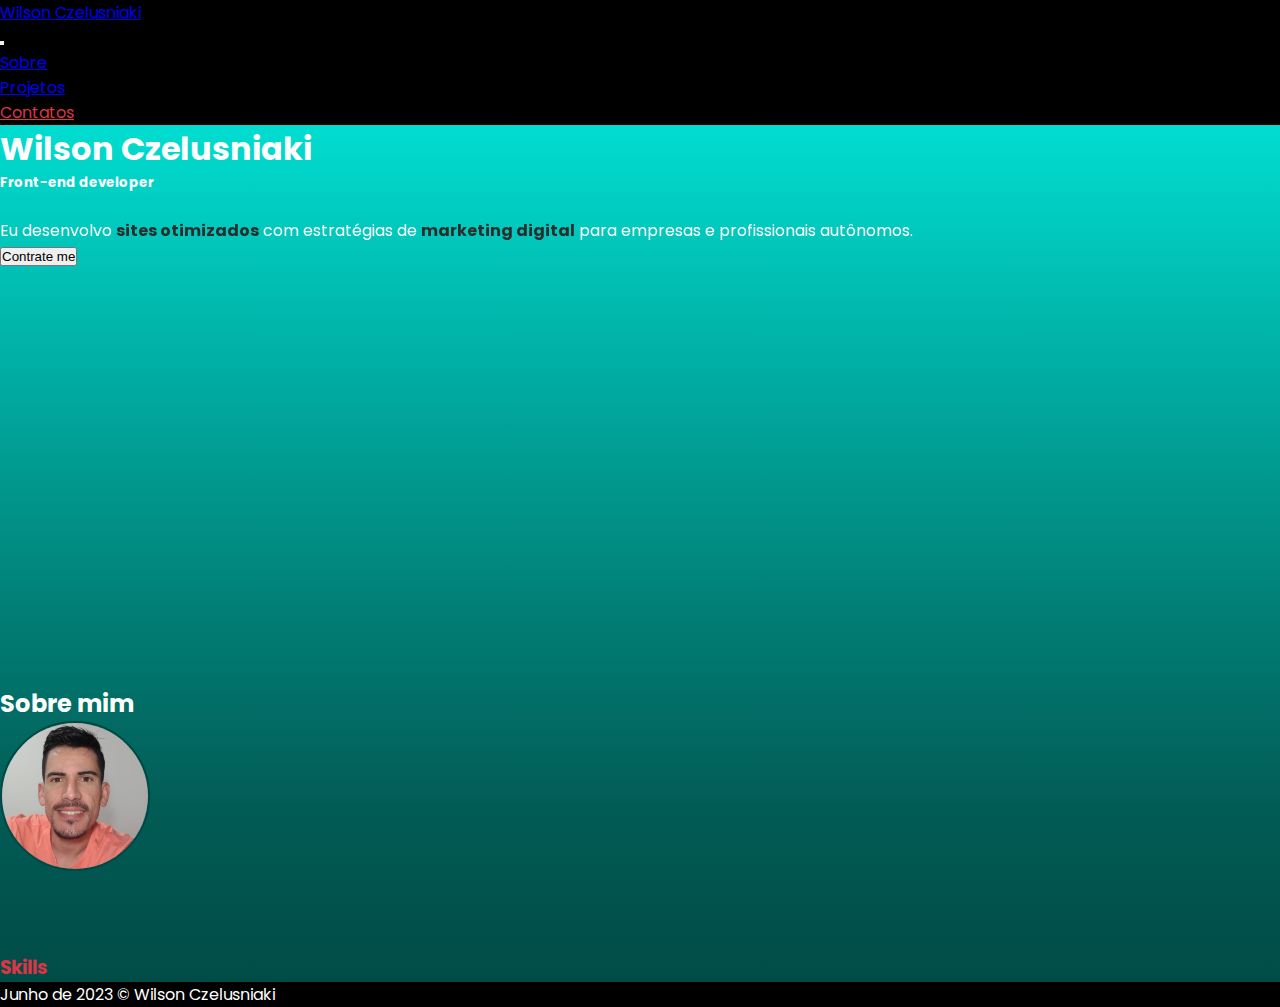
<file: index.html>
<!DOCTYPE html>
<html lang="pt-br">
  <head>
    <meta charset="UTF-8" />
    <meta name="viewport" content="width=device-width, initial-scale=1.0" />
    <title>Wilson Czelusniaki</title>

    <!--Favicom-->

    <link rel="shortcut icon" href="../img/" type="image/x-icon" />

    <!--Css-->

    <link rel="stylesheet" href="style.css" />

    <!--Font Google-->

    <link rel="preconnect" href="https://fonts.googleapis.com" />
    <link rel="preconnect" href="https://fonts.gstatic.com" crossorigin />
    <link
      href="https://fonts.googleapis.com/css2?family=Poppins:ital,wght@0,300;0,400;0,700;1,300;1,400;1,700&display=swap"
      rel="stylesheet"
    />

    <!--Bootstrap css-->

    <link
      href="https://cdn.jsdelivr.net/npm/bootstrap@5.3.0/dist/css/bootstrap.min.css"
      rel="stylesheet"
      integrity="sha384-9ndCyUaIbzAi2FUVXJi0CjmCapSmO7SnpJef0486qhLnuZ2cdeRhO02iuK6FUUVM"
      crossorigin="anonymous"
    />

    <!--Font Awensome-->

    <link
      rel="stylesheet"
      href="https://cdnjs.cloudflare.com/ajax/libs/font-awesome/6.4.0/css/all.min.css"
      integrity="sha512-iecdLmaskl7CVkqkXNQ/ZH/XLlvWZOJyj7Yy7tcenmpD1ypASozpmT/E0iPtmFIB46ZmdtAc9eNBvH0H/ZpiBw=="
      crossorigin="anonymous"
      referrerpolicy="no-referrer"
    />

    <!--Data Aos-->
    <link rel="stylesheet" href="https://unpkg.com/aos@next/dist/aos.css" />
  </head>
  <body id="body">
    <header class="header" id="menu1">
      <nav class="navbar navbar-expand-xl navbar-dark">
        <div class="container-fluid">
          <div class="col-10">
            <a class="navbar-brand float-start mx-3" href="#"
              >Wilson Czelusniaki</a
            >
          </div>
          <button
            class="navbar-toggler"
            type="button"
            data-bs-toggle="collapse"
            data-bs-target="#navbarNav"
            aria-controls="navbarNav"
            aria-expanded="false"
            aria-label="Toggle navigation"
          >
            <span id="hamb" class="navbar-toggler-icon"></span>
          </button>
          <div class="collapse navbar-collapse" id="navbarNav">
            <ul class="navbar-nav text-center">
              <li class="nav-item">
                <a class="nav-link" aria-current="page" href="#">Sobre</a>
              </li>
              <li class="nav-item">
                <a class="nav-link" href="#">Projetos</a>
              </li>
              <li class="nav-item">
                <a id="contatos" class="nav-link active" href="#"> Contatos </a>
              </li>
            </ul>
          </div>
        </div>
      </nav>
    </header>

    <!--Home-->

    <section id="section1" class="container">
      <div class="pt-5">
        <h1 class="text-center mt-5">Wilson Czelusniaki</h1>
        <h5 class="text-center">Front-end developer</h5>
        <br />
        <p
          data-aos="fade-right"
          data-aos-offset="300"
          data-aos-easing="ease-in-sine"
          data-aos-duration="2000"
          class="text-center p-4 my-3 mx-2"
        >
          Eu desenvolvo <b>sites otimizados</b> com estratégias de
          <b>marketing digital</b> para empresas e profissionais autônomos.
        </p>
      </div>
      <div class="text-center my-5">
        <a href="#"><i class="fa-brands fa-linkedin mx-2 social"></i></a>
        <a href="#"><i class="fa-brands fa-github mx-2 social"></i></a>
        <a href="#"><i class="fa-brands fa-instagram mx-2 social"></i></a>
        <a href="#"><i class="fa-brands fa-google mx-2 social"></i></a>
      </div>
      <div class="text-center mt-5">
        <button type="button" class="btn btn-danger">Contrate me</button>
      </div>
    </section>

    <!--Sobre-->
    <section class="section2 container-fluid bg-light pt-5">
      <div class="sobre container">
        <h2 class="text-center py-5">Sobre mim</h2>
      </div>
      <div class="container text-center">
        <img
          src="/img/wilson.jpg"
          class="img-fluid"
          alt="Imagem"
          id="foto1"
          data-aos="zoom-in"
          data-aos-duration="1500"
        />
      </div>

      <div class="container textoSobre col-10">
        <p data-aos="zoom-in" data-aos-duration="2000" class="p-5">
          Lorem ipsum dolor sit amet consectetur adipisicing elit. Est, nostrum
          at? Ipsa quae tenetur saepe magni illum! Quae cum sequi non minus
          autem velit delectus porro dolores assumenda quaerat corporis, maxime
          accusantium. Sint nobis, debitis et molestiae quisquam eius eum totam
          esse officia aut alias necessitatibus a rerum, veritatis natus!
        </p>
      </div>

      <div class="container">
        <div class="skills pb-3">
          <h3 class="text-start">Skills</h3>
        </div>
        <div id="icones" class="text-start pb-4">
          <i class="ico fa-brands fa-html5 fa-xl mx-2"></i>
          <i class="ico fa-brands fa-css3-alt fa-xl mx-2"></i>
          <i class="ico fa-brands fa-js fa-xl mx-2"></i>
          <i class="ico fa-brands fa-sass fa-xl mx-2"></i>
          <i class="ico fa-brands fa-bootstrap fa-xl mx-2"></i>
          <i class="ico fa-brands fa-git-alt fa-xl mx-2"></i>
        </div>
      </div>
    </section>

    <footer id="footer" class="text-center p-1">
      <p class="text-light m-1">Junho de 2023 &copy; Wilson Czelusniaki</p>
    </footer>

    <!--Bootstrap js-->

    <script
      src="https://cdn.jsdelivr.net/npm/bootstrap@5.3.0/dist/js/bootstrap.bundle.min.js"
      integrity="sha384-geWF76RCwLtnZ8qwWowPQNguL3RmwHVBC9FhGdlKrxdiJJigb/j/68SIy3Te4Bkz"
      crossorigin="anonymous"
    ></script>

    <!--Data Aos JS-->
    <script src="https://unpkg.com/aos@next/dist/aos.js"></script>
    <script>
      AOS.init();
    </script>
  </body>
</html>
</file>
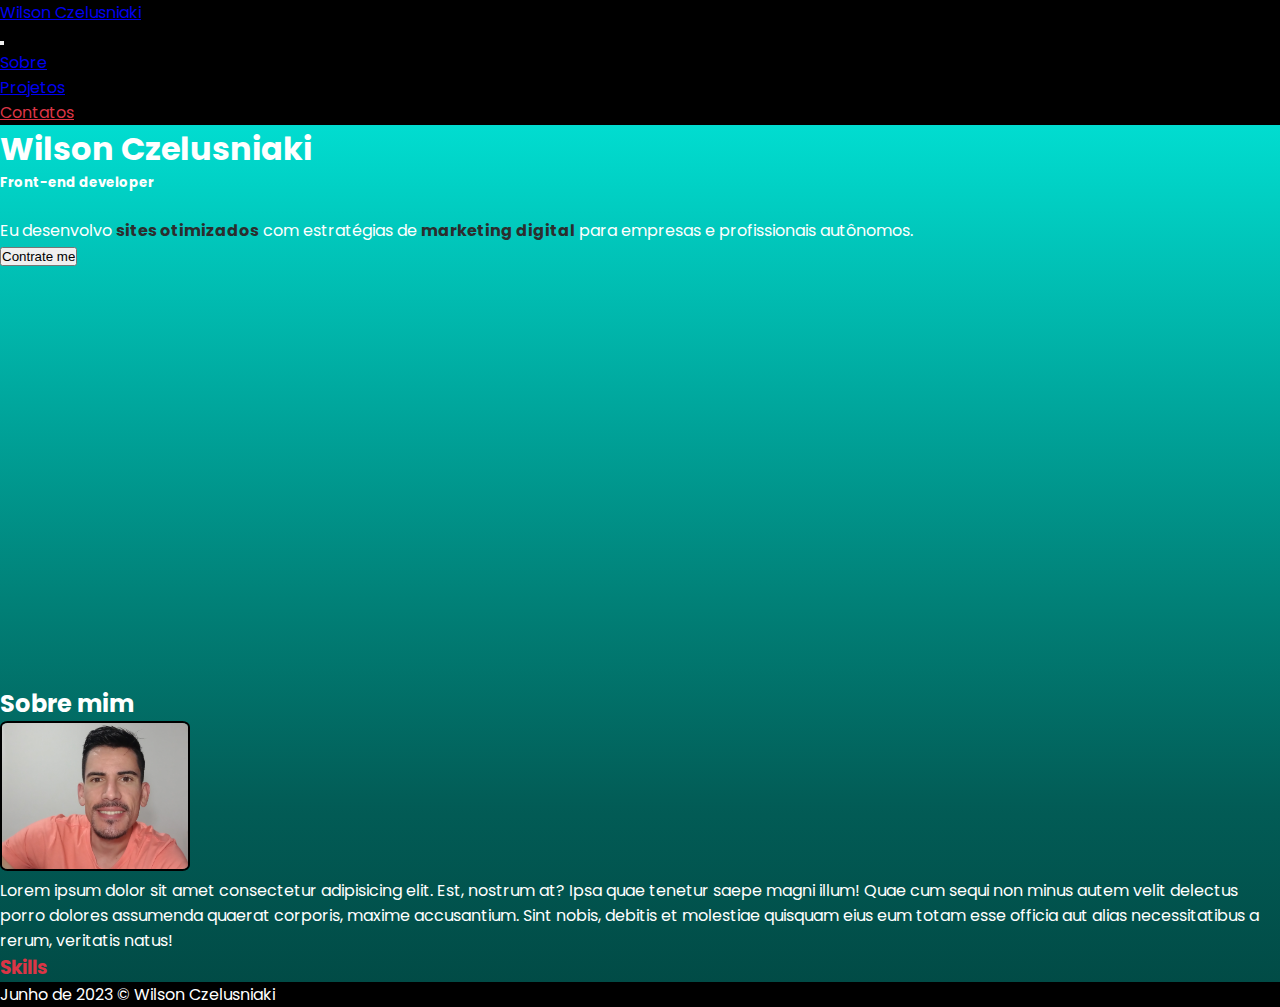
<file: portifolio-1/docs/index.html>
<!DOCTYPE html>
<html lang="pt-br">
  <head>
    <meta charset="UTF-8" />
    <meta name="viewport" content="width=device-width, initial-scale=1.0" />
    <title>Wilson Czelusniaki</title>

    <!--Favicom-->

    <link rel="shortcut icon" href="../img/" type="image/x-icon" />

    <!--Css-->

    <link rel="stylesheet" href="../css/style.css" />

    <!--Font Google-->

    <link rel="preconnect" href="https://fonts.googleapis.com" />
    <link rel="preconnect" href="https://fonts.gstatic.com" crossorigin />
    <link
      href="https://fonts.googleapis.com/css2?family=Poppins:ital,wght@0,300;0,400;0,700;1,300;1,400;1,700&display=swap"
      rel="stylesheet"
    />

    <!--Bootstrap css-->

    <link
      href="https://cdn.jsdelivr.net/npm/bootstrap@5.3.0/dist/css/bootstrap.min.css"
      rel="stylesheet"
      integrity="sha384-9ndCyUaIbzAi2FUVXJi0CjmCapSmO7SnpJef0486qhLnuZ2cdeRhO02iuK6FUUVM"
      crossorigin="anonymous"
    />

    <!--Font Awensome-->

    <link
      rel="stylesheet"
      href="https://cdnjs.cloudflare.com/ajax/libs/font-awesome/6.4.0/css/all.min.css"
      integrity="sha512-iecdLmaskl7CVkqkXNQ/ZH/XLlvWZOJyj7Yy7tcenmpD1ypASozpmT/E0iPtmFIB46ZmdtAc9eNBvH0H/ZpiBw=="
      crossorigin="anonymous"
      referrerpolicy="no-referrer"
    />
  </head>
  <body id="body">
    <header class="header" id="menu1">
      <nav class="navbar navbar-expand-xl navbar-dark">
        <div class="container-fluid">
          <div class="col-10">
            <a class="navbar-brand float-start mx-3" href="#"
              >Wilson Czelusniaki</a
            >
          </div>
          <button
            class="navbar-toggler"
            type="button"
            data-bs-toggle="collapse"
            data-bs-target="#navbarNav"
            aria-controls="navbarNav"
            aria-expanded="false"
            aria-label="Toggle navigation"
          >
            <span id="hamb" class="navbar-toggler-icon"></span>
          </button>
          <div class="collapse navbar-collapse" id="navbarNav">
            <ul class="navbar-nav text-center">
              <li class="nav-item">
                <a class="nav-link" aria-current="page" href="#">Sobre</a>
              </li>
              <li class="nav-item">
                <a class="nav-link" href="#">Projetos</a>
              </li>
              <li class="nav-item">
                <a id="contatos" class="nav-link active" href="#"> Contatos </a>
              </li>
            </ul>
          </div>
        </div>
      </nav>
    </header>

    <!--Home-->

    <section id="section1" class="container">
      <div class="pt-5">
        <h1 class="text-center mt-5">Wilson Czelusniaki</h1>
        <h5 class="text-center">Front-end developer</h5>
        <br />
        <p class="text-center p-4 my-3 mx-2">
          Eu desenvolvo <b>sites otimizados</b> com estratégias de
          <b>marketing digital</b> para empresas e profissionais autônomos.
        </p>
      </div>
      <div class="text-center my-5">
        <a href="#"><i class="fa-brands fa-linkedin mx-2 social"></i></a>
        <a href="#"><i class="fa-brands fa-github mx-2 social"></i></a>
        <a href="#"><i class="fa-brands fa-instagram mx-2 social"></i></a>
        <a href="#"><i class="fa-brands fa-google mx-2 social"></i></a>
      </div>
      <div class="text-center mt-5">
        <button type="button" class="btn btn-danger">Contrate me</button>
      </div>
    </section>

    <!--Sobre-->
    <section class="section2 container-fluid bg-light pt-5">
      <div class="sobre container">
        <h2 class="text-center py-5">Sobre mim</h2>
      </div>
      <div class="container text-center">
        <img
          src="../img/IMG_20230505_110651158~2.jpg"
          class="img-fluid"
          alt="Imagem"
          id="foto1"
        />
      </div>

      <div class="container textoSobre col-10">
        <p class="p-5">
          Lorem ipsum dolor sit amet consectetur adipisicing elit. Est, nostrum
          at? Ipsa quae tenetur saepe magni illum! Quae cum sequi non minus
          autem velit delectus porro dolores assumenda quaerat corporis, maxime
          accusantium. Sint nobis, debitis et molestiae quisquam eius eum totam
          esse officia aut alias necessitatibus a rerum, veritatis natus!
        </p>
      </div>

      <div class="container">
        <div class="skills pb-3">
          <h3 class="text-start">Skills</h3>
        </div>
        <div id="icones" class="text-start pb-4">
          <i class="ico fa-brands fa-html5 fa-xl mx-2"></i>
          <i class="ico fa-brands fa-css3-alt fa-xl mx-2"></i>
          <i class="ico fa-brands fa-js fa-xl mx-2"></i>
          <i class="ico fa-brands fa-sass fa-xl mx-2"></i>
          <i class="ico fa-brands fa-bootstrap fa-xl mx-2"></i>
          <i class="ico fa-brands fa-git-alt fa-xl mx-2"></i>
        </div>
      </div>
    </section>

    <footer id="footer" class="text-center p-1">
      <p class="text-light m-1">Junho de 2023 &copy; Wilson Czelusniaki</p>
    </footer>

    <!--Bootstrap js-->

    <script
      src="https://cdn.jsdelivr.net/npm/bootstrap@5.3.0/dist/js/bootstrap.bundle.min.js"
      integrity="sha384-geWF76RCwLtnZ8qwWowPQNguL3RmwHVBC9FhGdlKrxdiJJigb/j/68SIy3Te4Bkz"
      crossorigin="anonymous"
    ></script>
  </body>
</html>
</file>
<file: style.css>
* {
  margin: 0;
  padding: 0;
  box-sizing: border-box;
}

body {
  font-family: "Poppins", sans-serif;
  background-image: linear-gradient(
    #02f4e7,
    #01cec2,
    #00a79d,
    #018077,
    #025c56,
    #014944
  );
  background-repeat: no-repeat;
  color: white;
}

#section1 {
  font-family: "Poppins", sans-serif;
  color: white;
}

#menu1 {
  background-color: black;
}

#contatos {
  color: #dc3545;
}

#section1 {
  height: 561px;
}

b {
  color: rgb(44, 46, 46);
}
.textoSobre {
  font-family: "Poppins", sans-serif;
  color: black;
}

.social {
  color: black;
}

.social:hover {
  color: white;
  transition-delay: 0.3s;
}

#section2 {
  color: black;
}

#foto1 {
  width: 150px;
  height: 150px;
  border-radius: 50%;
  border: 2px solid #014944;
}

.skills {
  color: #dc3545;
}

#icones {
  color: #00a79d;
}

.ico:hover {
  color: black;
  transition-delay: 0.3s;
}

#footer {
  background-color: rgb(0, 0, 0);
}
</file>
<file: portifolio-1/css/style.css>
* {
  margin: 0;
  padding: 0;
  box-sizing: border-box;
}

body {
  font-family: "Poppins", sans-serif;
  background-image: linear-gradient(#02f4e7, #01cec2, #00a79d, #018077, #025c56, #014944);
  background-repeat: no-repeat;
  color: white;
}

#section1 {
  font-family: "Poppins", sans-serif;
  color: white;
}

#menu1 {
  background-color: black;
}

#contatos {
  color: #dc3545;
}

#section1 {
  height: 561px;
}

b {
  color: rgb(44, 46, 46);
}

.social {
  color: black;
}

.social:hover {
  color: white;
  transition-delay: 0.3s;
}

#section2 {
  color: black;
}

#foto1 {
  width: 190px;
  height: 150px;
  border-radius: 4%;
  border: 2px solid black;
}

.skills {
  color: #dc3545;
}

#icones {
  color: #00a79d;
}

.ico:hover {
  color: black;
  transition-delay: 0.3s;
}

#footer {
  background-color: rgb(0, 0, 0);
}

/*# sourceMappingURL=style.css.map */
</file>
